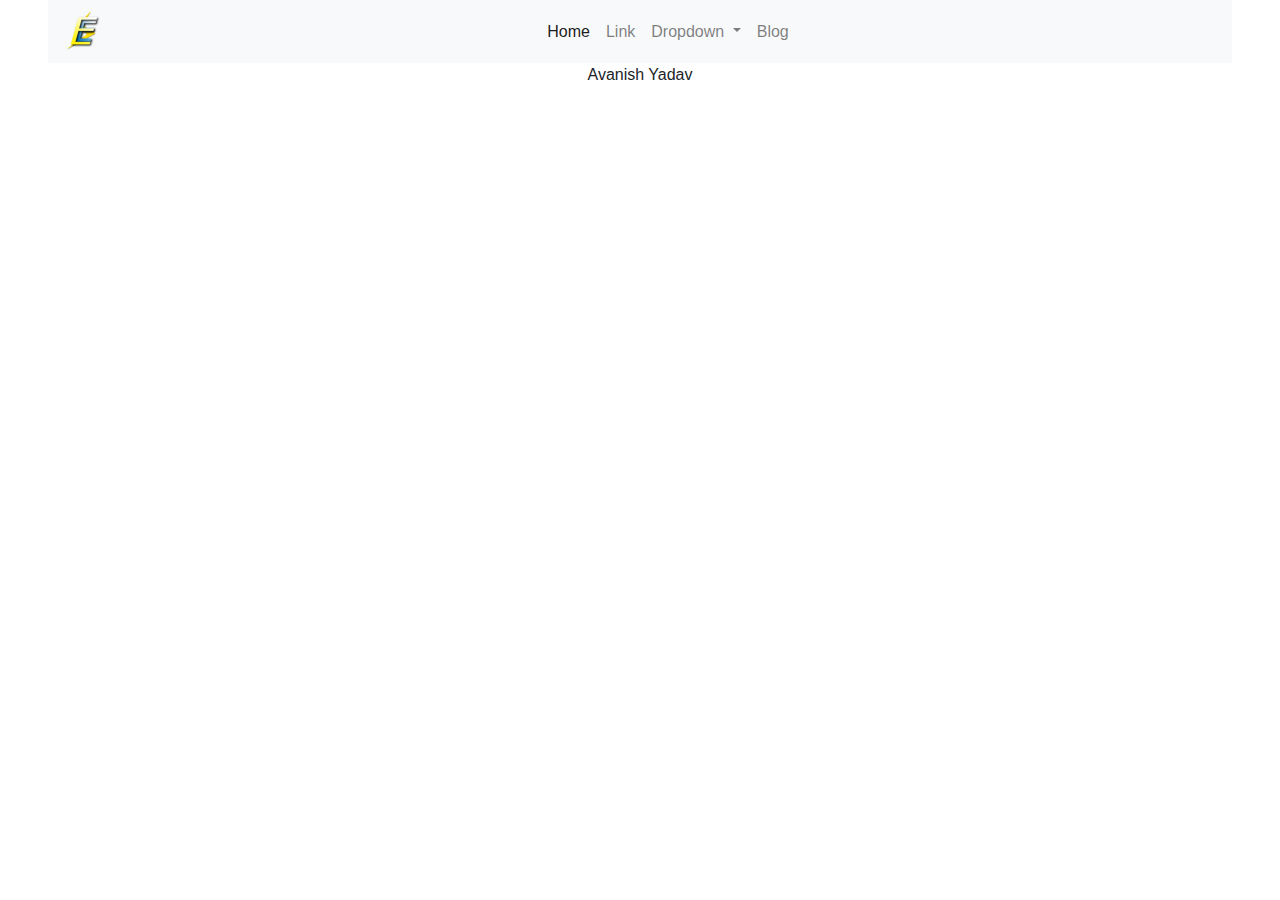
<file: new.html>
<!DOCTYPE html>
<html lang="en">
<head>
    <meta charset="UTF-8">
    <meta http-equiv="X-UA-Compatible" content="IE=edge">
    <link rel="preconnect" href="https://fonts.googleapis.com">
    <meta name="viewport" content="width=device-width, initial-scale=1.0">
    <link rel="preconnect" href="https://fonts.gstatic.com" crossorigin>
<link href="https://fonts.googleapis.com/css2?family=Poppins:ital,wght@0,100;0,200;0,300;0,400;0,500;0,600;0,700;0,800;0,900;1,100;1,200;1,300;1,400;1,500;1,600;1,700;1,800;1,900&display=swap" rel="stylesheet">
<link rel="stylesheet" href="https://cdnjs.cloudflare.com/ajax/libs/font-awesome/4.7.0/css/font-awesome.min.css" integrity="sha512-SfTiTlX6kk+qitfevl/7LibUOeJWlt9rbyDn92a1DqWOw9vWG2MFoays0sgObmWazO5BQPiFucnnEAjpAB+/Sw==" crossorigin="anonymous" referrerpolicy="no-referrer" />
    <link rel="stylesheet" href="https://cdn.jsdelivr.net/npm/bootstrap@4.0.0/dist/css/bootstrap.min.css" integrity="sha384-Gn5384xqQ1aoWXA+058RXPxPg6fy4IWvTNh0E263XmFcJlSAwiGgFAW/dAiS6JXm" crossorigin="anonymous">
    <title>Document</title>
</head>
<body>
<header class="header">
<div class="header-inner">
    <div class="container-fluid px-lg-5">
        <nav class="navbar navbar-expand-lg navbar-light bg-light">
            <a class="navbar-brand" href="#">
                <img src="./images1/logo ees.ico" class="img-fluid" style="width: 40px; margin: -3px 0px 0px 0px;"">
            </a>
            <button class="navbar-toggler" type="button" data-toggle="collapse" data-target="#navbarSupportedContent" aria-controls="navbarSupportedContent" aria-expanded="false" aria-label="Toggle navigation">
              <span class="navbar-toggler-icon"> <i class="fas fa-bars" style="margin: 5px 0px 0px 0px"></i></span>
            </button>
          
            <div class="collapse navbar-collapse" id="navbarSupportedContent">
              <ul class="navbar-nav m-auto">
                <li class="nav-item active">
                  <a class="nav-link" href="#">Home <span class="sr-only">(current)</span></a>
                </li>
                <li class="nav-item">
                  <a class="nav-link" href="#">Link</a>
                </li>
                <li class="nav-item dropdown">
                  <a class="nav-link dropdown-toggle" href="#" id="navbarDropdown" role="button" data-toggle="dropdown" aria-haspopup="true" aria-expanded="false">
                    Dropdown
                  </a>
                  <div class="dropdown-menu" aria-labelledby="navbarDropdown">
                    <a class="dropdown-item" href="#">Action</a>
                    <a class="dropdown-item" href="#">Another action</a>
                    <div class="dropdown-divider"></div>
                    <a class="dropdown-item" href="#">Something else here</a>
                  </div>
                </li>
                <li class="nav-item">
                  <a class="nav-link" href="#">Blog</a>
                </li>
              </ul>
             
            </div>
          </nav>


    </div>
</div>

</header>    
 <section class="content-banner">
    <div class="container">
        <div class="row d-flex justify-content-center">
            <div class="col-md-12">
                <div class="banner-con text-center">
                   <p class="first-title"> Avanish Yadav</p> 
                </div>
            </div>
        </div>
    </div>
 </section>









    <script src="https://code.jquery.com/jquery-3.2.1.slim.min.js" integrity="sha384-KJ3o2DKtIkvYIK3UENzmM7KCkRr/rE9/Qpg6aAZGJwFDMVNA/GpGFF93hXpG5KkN" crossorigin="anonymous"></script>
    <script src="https://cdn.jsdelivr.net/npm/popper.js@1.12.9/dist/umd/popper.min.js" integrity="sha384-ApNbgh9B+Y1QKtv3Rn7W3mgPxhU9K/ScQsAP7hUibX39j7fakFPskvXusvfa0b4Q" crossorigin="anonymous"></script>
    <script src="https://cdn.jsdelivr.net/npm/bootstrap@4.0.0/dist/js/bootstrap.min.js" integrity="sha384-JZR6Spejh4U02d8jOt6vLEHfe/JQGiRRSQQxSfFWpi1MquVdAyjUar5+76PVCmYl" crossorigin="anonymous"></script>
   
</body>
</html>
</file>
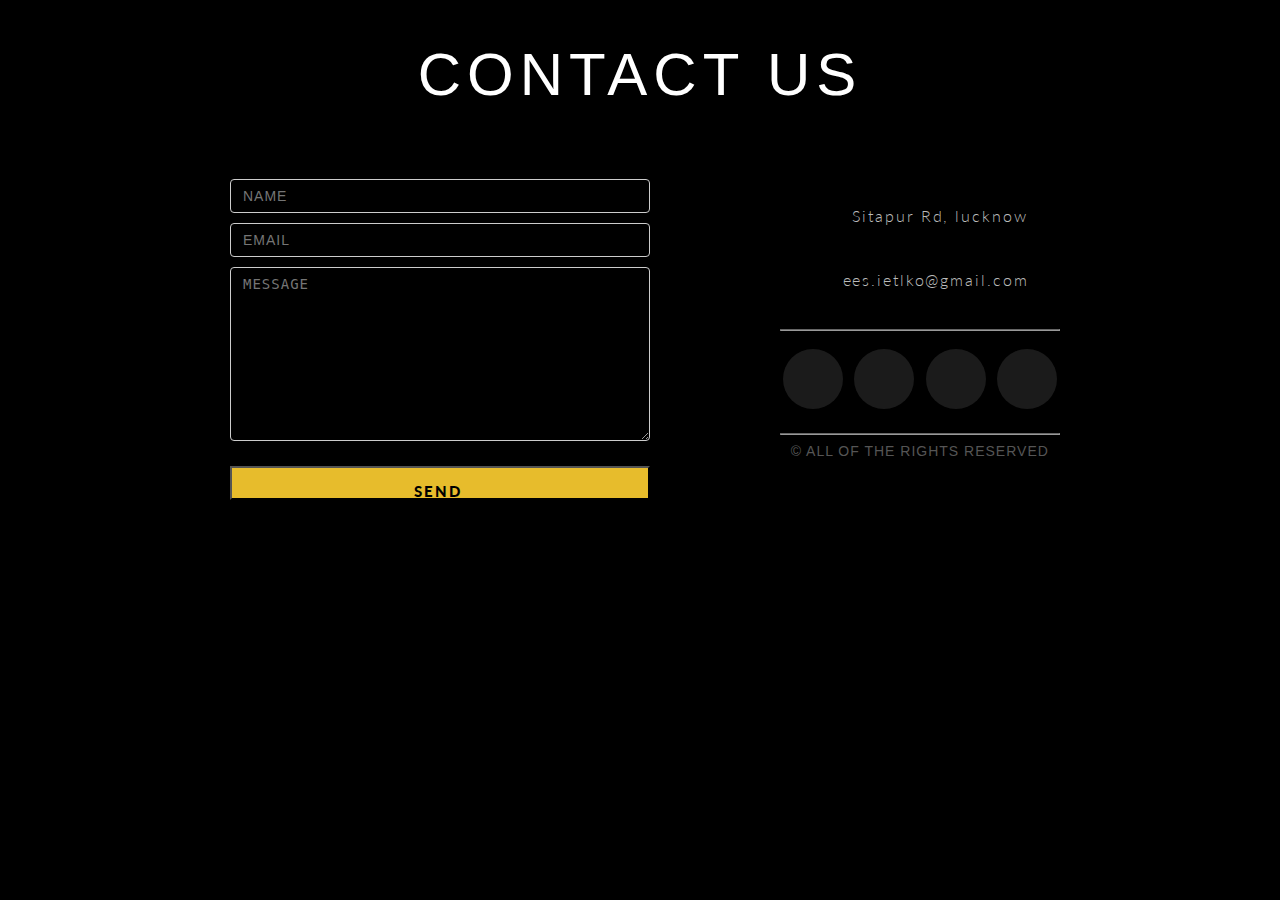
<file: new_contact.html>
<!DOCTYPE html>
<html lang="en">

<head>
    <meta charset="UTF-8">
    <meta http-equiv="X-UA-Compatible" content="IE=edge">
    <meta name="viewport" content="width=device-width, initial-scale=1.0">
    <link rel="stylesheet" href="contact.css">
    <link href='https://fonts.googleapis.com/css?family=Lato:400,100,300' rel='stylesheet' type='text/css'>
    <link rel="stylesheet" href="https://use.fontawesome.com/releases/v5.15.4/css/all.css" integrity="sha384-DyZ88mC6Up2uqS4h/KRgHuoeGwBcD4Ng9SiP4dIRy0EXTlnuz47vAwmeGwVChigm" crossorigin="anonymous">
    <title>Document</title>
</head>

<body>
    <section id="contact">

        <h1 class="section-header">Contact us</h1>

        <div class="contact-wrapper">

            <!-- Left contact page -->

            <form id="contact-form" class="form-horizontal" role="form" onsubmit="Mail(); reset(); return false;">

                <div class="form-group">
                    <div class="col-sm-12">
                        <input type="text" class="form-control" id="name" placeholder="NAME" name="name" value=""
                            required>
                    </div>
                </div>

                <div class="form-group">
                    <div class="col-sm-12">
                        <input type="email" class="form-control" id="email" placeholder="EMAIL" name="email" value=""
                            required>
                    </div>
                </div>

                <textarea class="form-control" rows="8" id="msg" placeholder="MESSAGE" name="message" required></textarea>

                <button class="btn btn-primary send-button" id="submit" type="submit" value="SEND">
                    <div class="alt-send-button">
                        <i class="fa fa-paper-plane"></i><span class="send-text">SEND</span>
                    </div>

                </button>

            </form>

            <div class="direct-contact-container">

                <ul class="contact-list">
                    <li class="list-item"><i class="fa fa-map-marker fa-2x"><span class="contact-text place"><a href="https://www.google.com/maps/place/Iet+lucknow/@26.9144013,80.9384163,17z/data=!3m1!4b1!4m5!3m4!1s0x399957a51bd6a237:0x7528566cd7ebd867!8m2!3d26.9143965!4d80.940605" target="_blank">Sitapur Rd, lucknow</a></span></i></li>

                    <li class="list-item"><i class="fa fa-envelope fa-2x"><span class="contact-text gmail"><a href="mailto:ees.ietlko@gmail.com" title="Send me an email">ees.ietlko@gmail.com</a></span></i></li>

                </ul>

                <hr>
                <ul class="social-media-list">
                    <li><a href="https://m.facebook.com/100064187704911/" target="_blank" class="contact-icon"><i class="fab fa-facebook"></i></a>
                    </li>
                    <li><a href="https://www.linkedin.com/in/ees-iet-lucknow-4421a1186" target="_blank" class="contact-icon"><i class="fab fa-linkedin"></i></a>
                    </li>
                    <li><a href="mailto:ees.ietlko@gmail.com" target="_blank" class="contact-icon"><i class="fab fa-google"></i></a>
                    </li>
                    <li><a href="https://www.instagram.com/ees_iet/" target="_blank" class="contact-icon"><i class="fab fa-instagram"></i></a>
                    </li>
                </ul>
                <hr>

                <div class="copyright">&copy; ALL OF THE RIGHTS RESERVED</div>

            </div>

        </div>

    </section>
    <script src="https://smtpjs.com/v3/smtp.js"></script>
    <script>
        function Mail(){
            let name = document.getElementById("name").value;
            let email = document.getElementById("email").value;
            let  message = document.getElementById("msg").value;
            Email.send({
                Host : "smtp.elasticemail.com",
                Username : "arnavcdes7@gmail.com",
                Password : "F1358CD760096CF7737E8CD2D57261121AA6",
                To : 'arnavcdes7@gmail.com',
                From : "arnavcdes7@gmail.com",
                Subject : "New contact enquiry",
                Body : "Name:" + name + "<br> User Email: " + email + "<br> Message:" + message, 
            }).then(
            message => alert(message)
            );
        }
    </script>
</body>

</html>
</file>
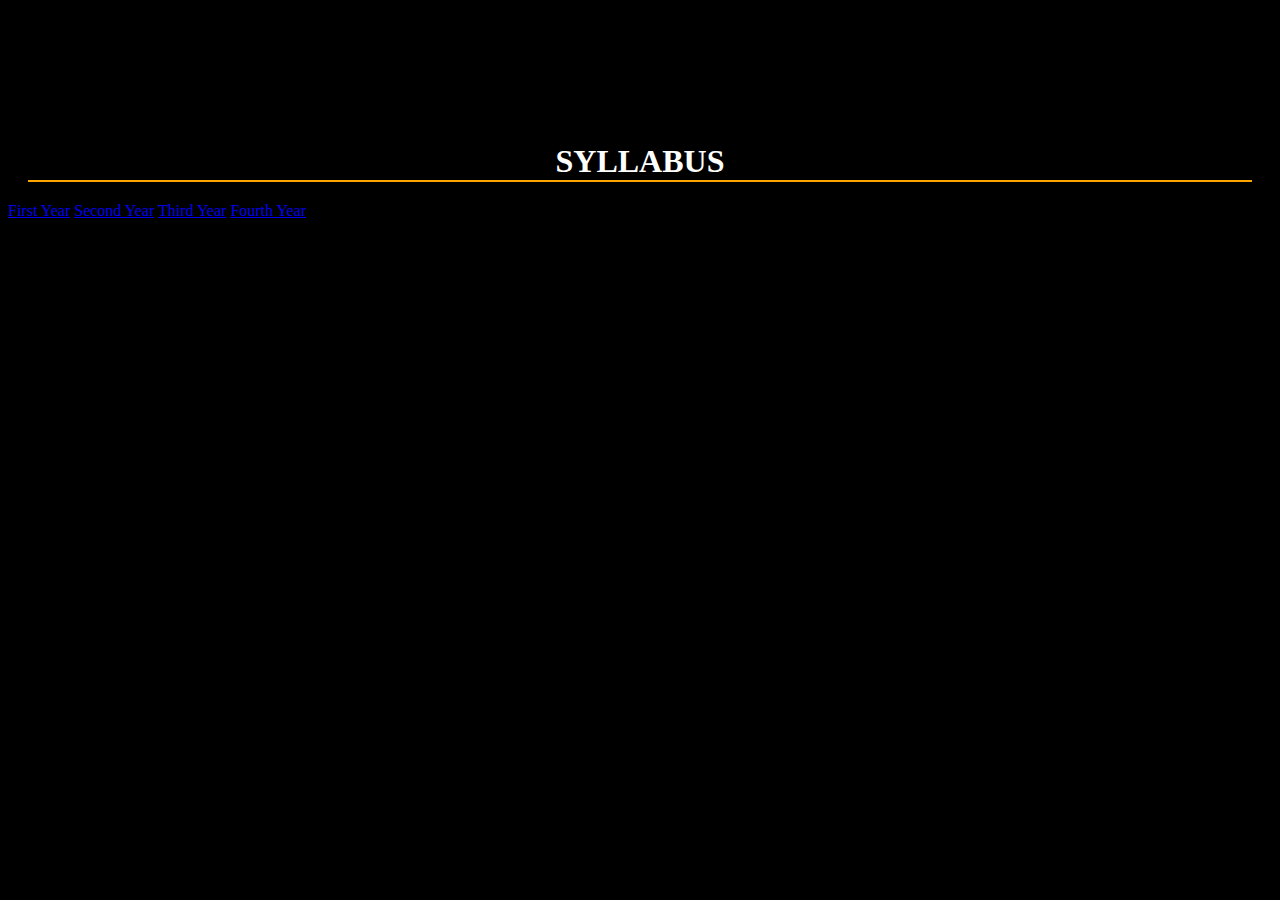
<file: syllabus.html>
<!DOCTYPE html>
<html lang="en">
<head>
    <meta charset="UTF-8">
    <meta http-equiv="X-UA-Compatible" content="IE=edge">
    <meta name="viewport" content="width=device-width, initial-scale=1.0">
    <link href="https://cdn.jsdelivr.net/npm/bootstrap@5.0.2/dist/css/bootstrap.min.css" rel="stylesheet" integrity="sha384-EVSTQN3/azprG1Anm3QDgpJLIm9Nao0Yz1ztcQTwFspd3yD65VohhpuuCOmLASjC" crossorigin="anonymous">
    <title>Document</title>
    <style>
        body{
           padding-block: 115px;
           background: #000;
        }
        .btn-primary{
            background-color: transparent;
        }
        .btn-primary:hover{
            background: orange;
            color: #000;
        }
        .heading{
            text-align: center;
            text-decoration: none;
            color: #fff;
            margin: 20px 20px;
            border-bottom: 0.15rem solid orange;
        }
    </style>
</head>
<body>
   
    <div class=" d-grid gap-2 col-6 mx-auto ">
        <h1 class="heading">SYLLABUS</h1>
       
        <a class="btn btn-primary" href="https://www.ietlucknow.ac.in/sites/default/files/syllabus/K_Series_B_Tech_1st_Year_AICTE_Model_Curriculum_EFS_2020_21_0.pdf" role="button">First Year</a>
        <a class="btn btn-primary" href="https://www.ietlucknow.ac.in/sites/default/files/syllabus/EE2_BTech_2nd_Year_K_Series_Syllabus_EFS_2019_20.pdf" role="button">Second Year</a>
        <a class="btn btn-primary" href="https://www.ietlucknow.ac.in/sites/default/files/syllabus/EE3_BTech_3rd_Year_K_Series_Syllabus_EFS_2020_21.pdf" role="button">Third Year</a>
        <a class="btn btn-primary" href="https://www.ietlucknow.ac.in/sites/default/files/syllabus/EE4_BTech_4th_Year_R_Series_Syllabus_EFS_2019_20.pdf" role="button">Fourth Year</a>
      </div>
    </section>
    <script src="https://cdn.jsdelivr.net/npm/bootstrap@5.0.2/dist/js/bootstrap.bundle.min.js" integrity="sha384-MrcW6ZMFYlzcLA8Nl+NtUVF0sA7MsXsP1UyJoMp4YLEuNSfAP+JcXn/tWtIaxVXM" crossorigin="anonymous"></script>
</body>
</html>
</file>
<file: vision.html>
<!DOCTYPE html>
<html lang="en">

<head>
    <meta charset="UTF-8">
    <meta http-equiv="X-UA-Compatible" content="IE=edge">
    <meta name="viewport" content="width=device-width, initial-scale=1.0">
    <title>Document</title>
    <style>
        
@import url('https://fonts.googleapis.com/css?family=Montserrat');

* {
  margin: 0;
  padding: 0;
  box-sizing: border-box;
}
body {
  font-family: 'Montserrat', sans-serif;
  background-color: black;  
  color: #eee;

}
 
.container {
  z-index: 9999;
  height: 60vh;
  display: flex;
  justify-content: center;
  align-items: center;
}
.container p {
  font-size: 1.5rem;
  padding: 0.5rem;
  font-weight: bold;
  letter-spacing: 0.1rem;
  text-align: center;
  overflow: hidden;
}
.container p span.typed-text {
  font-weight: normal;
  color: #e9e3de;
}
.container p span.cursor {
  display: inline-block;
  background-color: #ccc;
  margin-left: 0.1rem;
  width: 1px;
  animation: blink 1s infinite;
}
.container p span.cursor.typing {
  animation: none;
}
@keyframes blink {
  0%  { background-color: #ccc; }
  49% { background-color: #ccc; }
  50% { background-color: transparent; }
  99% { background-color: transparent; }
  100%  { background-color: #ccc; }
}
h1{
  text-align: center;
  padding-top: 126px;
}
hr{
  margin: 22px;
  font-weight: 400;
  border-bottom-width: thick;
}
    </style>
</head>

<body>
    <h1>VISION</h1>
    <hr>
    <div class="container">
        <p><span class="typed-text"></span><span class="cursor">&nbsp;</span></p>
    </div>
    <script>const typedTextSpan = document.querySelector(".typed-text");
        const cursorSpan = document.querySelector(".cursor");

        const textArray = ["!! To outshine in edification, research and industrial services in electrical engineering in tune with societal aspirations. !!"];
        const typingDelay = 50;
        let t = 0;
        let i = 0;

        function type() {
            if (i < textArray[t].length) {
                if (!cursorSpan.classList.contains("typing")) cursorSpan.classList.add("typing");
                typedTextSpan.textContent += textArray[t].charAt(i);
                i++;
                setTimeout(type, typingDelay);
            }
        }

    document.addEventListener("DOMContentLoaded", function() {
        if (textArray.length) setTimeout(type, typingDelay + 250);
    });
    </script>
</body>

</html>
</file>
<file: contact.css>
body {
    margin: 0;
    padding: 0;
    background-color: #000;
    padding-bottom: 100px;
  }
  
  #contact {
    width: 100%;
    height: 100%;
  }
  
  .section-header {
    text-align: center;
    margin: 0 auto;
    padding: 40px 0;
    font: 300 60px 'Oswald', sans-serif;
    color: #fff;
    text-transform: uppercase;
    letter-spacing: 6px;
  }
  
  .contact-wrapper {
    display: flex;
    flex-direction: row;
    justify-content: space-between;
    margin: 0 auto;
    padding: 20px;
    position: relative;
    max-width: 840px;
  }
  
  .form-horizontal {
    /*float: left;*/
    max-width: 400px;
    font-family: 'Lato';
    font-weight: 400;
    padding: 10px;
  }
  
  .form-control {
    margin-bottom: 10px;
    display: block;
    width: 100%;
    height: auto;
    padding: 6px 12px;
    font-size: 14px;
    line-height: 1.42857143;
    color: #555;
    background-color: #fff;
    background-image: none;
    border: 1px solid #ccc;
    border-radius: 4px;
    -webkit-box-shadow: inset 0 1px 1px rgb(0 0 0 / 8%);
    box-shadow: inset 0 1px 1px rgb(0 0 0 / 8%);
    -webkit-transition: border-color ease-in-out .15s, -webkit-box-shadow ease-in-out .15s;
    -o-transition: border-color ease-in-out .15s, box-shadow ease-in-out .15s;
    transition: border-color ease-in-out .15s, box-shadow ease-in-out .15s;
  }
  
  .form-control,
  textarea {
    width: 394px;
    background-color: #000;
    color: #fff;
    letter-spacing: 1px;
  }
  
  .send-button {
    margin-top: 15px;
    height: 34px;
    width: 420px;
    overflow: hidden;
    transition: all .2s ease-in-out;
    background-color: rgb(231, 188, 44);
  }
  
  .alt-send-button {
    width: 400px;
    height: 15px;
    transition: all .2s ease-in-out;
  }
  
  .send-text {
    display: block;
    margin-top: 13px;
    font: 900 15px 'Lato', sans-serif;
    letter-spacing: 2px;
  }
  
  .alt-send-button:hover {
    transform: translate3d(0px, -29px, 0px);
  }
  
  .direct-contact-container {
    max-width: 400px;
  }
  
  .contact-list {
    list-style-type: none;
    margin-left: -30px;
    padding-right: 20px;
  }
  
  .list-item {
    line-height: 4;
    color: #aaa;
  }
  
  .contact-text {
    font: 300 16px 'Lato', sans-serif;
    letter-spacing: 1.9px;
    color: #bbb;
  }
  
  .place {
    margin-left: 62px;
  }
  
  .phone {
    margin-left: 56px;
  }
  
  .gmail {
    margin-left: 53px;
  }
  
  .contact-text a {
    color: #bbb;
    text-decoration: none;
    transition-duration: 0.2s;
  }
  
  .contact-text a:hover {
    color: #fff;
    text-decoration: none;
  }
  
  
  .social-media-list {
    position: relative;
    font-size: 22px;
    text-align: center;
    width: 100%;
    margin: 0 auto;
    padding: 0;
  }
  
  .social-media-list li a {
    color: #fff;
  }
  
  .social-media-list li {
    position: relative;
    display: inline-block;
    height: 60px;
    width: 60px;
    margin: 10px 3px;
    line-height: 60px;
    border-radius: 50%;
    color: #fff;
    background-color: rgb(27, 27, 27);
    cursor: pointer;
    transition: all .2s ease-in-out;
  }
  
  .social-media-list li:after {
    content: attr(" (" attr(href) ")");
    position: absolute;
    top: 0;
    left: 0;
    width: 60px;
    height: 60px;
    line-height: 60px;
    border-radius: 50%;
    opacity: 0;
    box-shadow: 0 0 0 1px #fff;
    transition: all .2s ease-in-out;
  }
  
  .social-media-list li:hover {
    background-color: #fff;
  }
  
  .social-media-list li:hover:after {
    opacity: 1;
    transform: scale(1.12);
    transition-timing-function: cubic-bezier(0.37, 0.74, 0.15, 1.65);
  }
  
  .social-media-list li:hover a {
    color: #000;
  }
  
  .copyright {
    font: 200 14px 'Oswald', sans-serif;
    color: #555;
    letter-spacing: 1px;
    text-align: center;
  }
  
  hr {
    border-color: rgba(255, 255, 255, .6);
  }
  
  /* Begin Media Queries*/
  @media screen and (max-width: 850px) {
    .contact-wrapper {
      display: flex;
      flex-direction: column;
    }
  
    .direct-contact-container,
    .form-horizontal {
      margin: 0 auto;
    }
  
    .direct-contact-container {
      margin-top: 60px;
      width: 300px;
    }
  
    .social-media-list li {
      height: 60px;
      width: 60px;
      line-height: 60px;
    }
  
    .social-media-list li:after {
      width: 60px;
      height: 60px;
      line-height: 60px;
    }
  }
  
  @media screen and (max-width: 569px) {
  
    .direct-contact-container,
    .form-wrapper {
      float: none;
      margin: 0 auto;
    }
    
  
    textarea {
  
      margin: 0 auto;
    }
    .form-control{
      margin-bottom: 5px;
    }
  
    .contact-text {
      font: 300 15px 'Lato', sans-serif;
    }
    
    .name,
    .email,
    textarea {
      width: 280px;
    }
  
    .direct-contact-container {
      margin-top: 60px;
      max-width: 280px;
    }
  
    .social-media-list {
      left: 0;
    }
  
    .social-media-list li {
      height: 55px;
      width: 55px;
      line-height: 55px;
      font-size: 2rem;
    }
  
    .social-media-list li:after {
      width: 55px;
      height: 55px;
      line-height: 55px;
    }
  
  }
  
  @media screen and (max-width: 410px) {
    .send-button {
      width: 99%;
    }
    
  }
  @media screen and (max-width: 450px) {
    .section-header{
        font-size: 40px ;
        align-items: center;
    }
    .form-control{
        width: 380px;
    }
    .send-button{
        width: 406px;
    }
    .form-horizontal{
        align-content: center;
        align-items: center;
    }
  }
  @media screen and (max-width: 400px) {
    .section-header{
        font-size: 40px ;
        align-items: center;
    }
    .form-control{
        width: 344px;
    }
    .contact-wrapper{
        padding-left: 4px;
    }
    .send-button{
        width: 370px;
    }
    .form-horizontal{
        align-content: center;
        align-items: center;
    }
  }
</file>
